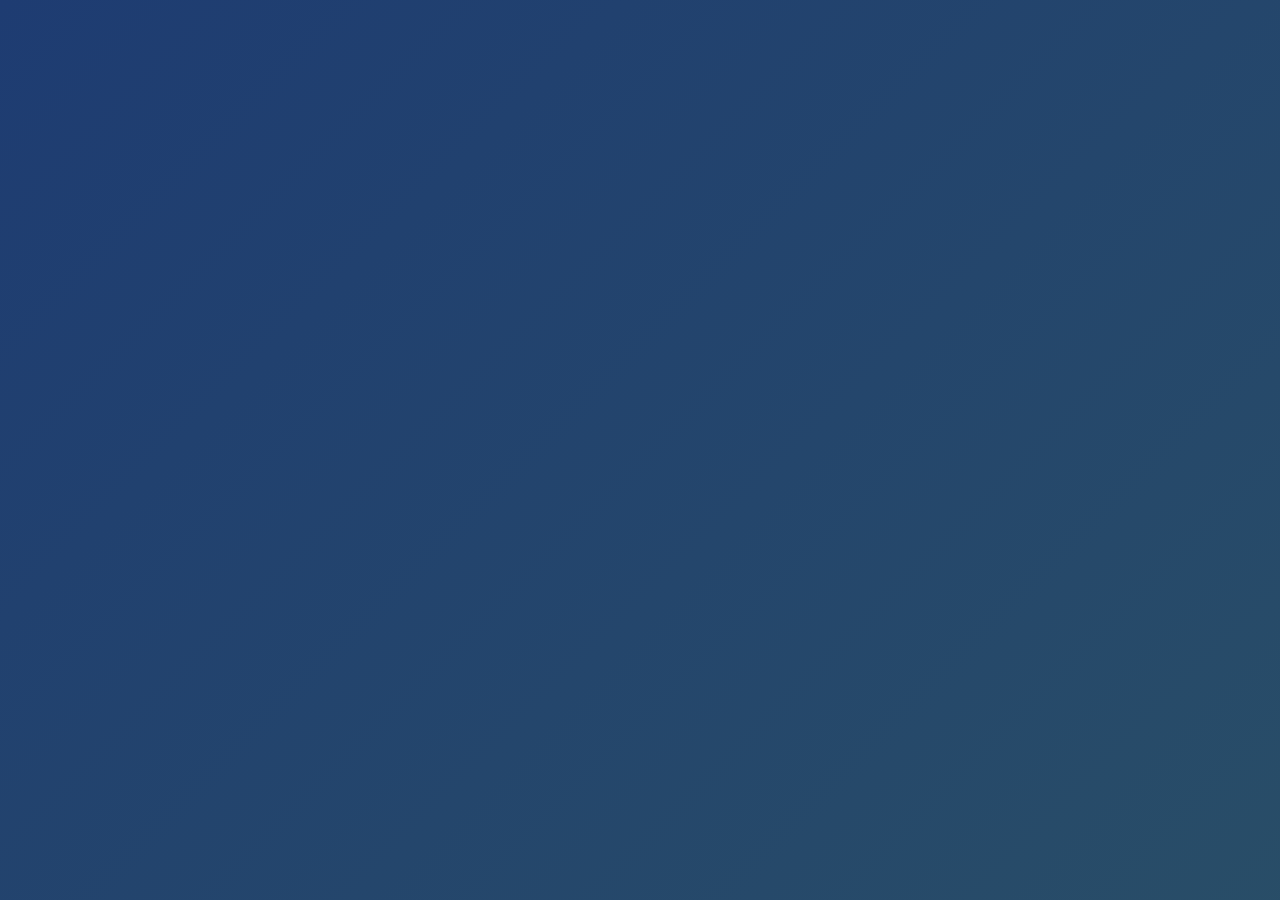
<file: test.html>
<!DOCTYPE html>
<html lang="en">
<head>
<meta charset="UTF-8">
<meta name="viewport" content="width=device-width, initial-scale=1.0">
<title>Test Background</title>
<style>
body {
  height: 100vh;
  margin: 0;
  background: linear-gradient(-45deg,#0f2027,#203a43,#2c5364,#1e3c72);
  background-size: 400% 400%;
  animation: gradientBG 20s ease infinite;
}
@keyframes gradientBG {
  0%{background-position:0% 50%;}
  50%{background-position:100% 50%;}
  100%{background-position:0% 50%;}
}
</style>
</head>
<body>
</body>
</html>
</file>
